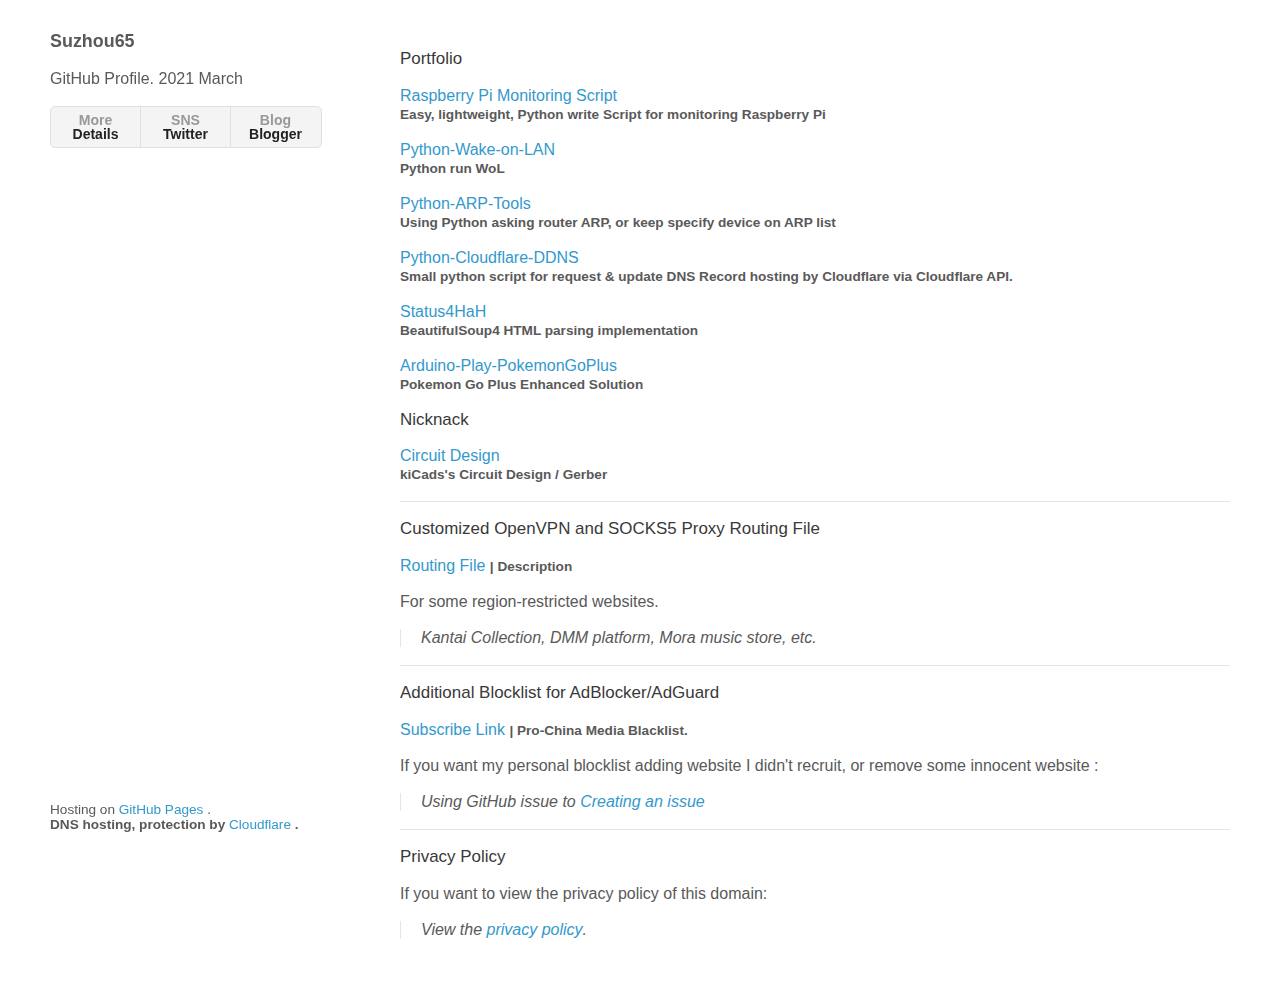
<file: index.html>
<!DOCTYPE html>
<html lang="en">
    <head>
        <!-- META -->
        <meta http-equiv="Content-Type" content="text/html" charset="utf-8"/>
        <meta name="viewport" content="width=device-width, initial-scale=1.0">
        <meta http-equiv="Cache-Control" content="max-age=86400"/>
        <!-- Style -->
        <link rel="stylesheet" href="/index.css">
        <!-- Favicon -->
        <link rel="icon" type="image/png" href="/favicon.png" sizes="256x256" />
        <link rel="mask-icon" type="image/svg" href="/favicon.svg" color="#000000" />
        <link rel="alternate icon" type="image/x-icon" href="/favicon.ico" sizes="256x256" />
        <link rel="apple-touch-icon" type="image/png" href="/apple-touch-icon.png" sizes="180x180" />
        <!-- Title -->
        <title>Suzhou65 on GitHub</title>
        <meta name="description" content="GitHub Profile. Personal GitHub Pages" />
        <!-- Open Graph -->
        <meta property="og:url" content="https://github.takahashi65.info/index.html" />
        <meta property="og:locale" content="zh_TW"/>
        <meta property="og:type" content="profile:Suzhou65"/>
        <meta property="og:title" content="Suzhou65 on GitHub"/>
        <meta property="og:description" content="GitHub Profile. Personal GitHub Pages"/>
        <meta property="og:image" content="https://github.takahashi65.info/favicon-og.png"/>
        <meta property="og:image:type" content="image/png"/>
        <meta property="og:image:width" content="320"/>
        <meta property="og:image:height" content="320"/>
    </head>
    <body>
        <div class="wrapper">
            <!--Main Frame start-->
            <header>
                <h1>Suzhou65</h1>
                <p>GitHub Profile. 2021 March</p>
                <ul>
                    <li><a href="https://github.com/Suzhou65?tab=repositories" target="_blank">More<strong>Details</strong></a></li>
                    <li><a href="https://twitter.com/Takahashi_65" target="_blank">SNS<strong>Twitter</strong></a></li>
                    <li><a href="https://blog.takahashi65.info/" target="_blank">Blog<strong>Blogger</strong></a></li>
                </ul>
            </header>
            <!--Section-->
            <section>
                <!--Calendar-->
                <!--Portfolio-->
                <br>
                <h2>Portfolio</h2>
                <p>
                    <a href="https://github.com/Suzhou65/RaspberryPi-Automatically-Report" target="_self">Raspberry Pi Monitoring Script</a>
                    <br>
                    <small>Easy, lightweight, Python write Script for monitoring Raspberry Pi</small>
                </p>
                <!--Break-->
                <p>
                    <a href="https://github.com/Suzhou65/Python-Wake-on-LAN" target="_self">Python-Wake-on-LAN</a>
                    <br>
                    <small>Python run WoL</small>
                </p>
                <!--Break-->
                <p>
                    <a href="https://github.com/Suzhou65/Python-ARP-Tools" target="_self">Python-ARP-Tools</a>
                    <br>
                    <small>Using Python asking router ARP, or keep specify device on ARP list</small>
                </p>
                <!--Break-->
                <p>
                    <a href="https://github.com/Suzhou65/Python-Cloudflare-DDNS" target="_self">Python-Cloudflare-DDNS</a>
                    <br>
                    <small>Small python script for request & update DNS Record hosting by Cloudflare via Cloudflare API.</small>
                </p>
                <!--Break-->
                <p>
                    <a href="https://github.com/Suzhou65/Status4HaH" target="_self">Status4HaH</a>
                    <br>
                    <small>BeautifulSoup4 HTML parsing implementation</small>
                </p>
                <!--Break-->
                <p>
                    <a href="https://github.com/Suzhou65/Arduino-Play-PokemonGoPlus" target="_self">Arduino-Play-PokemonGoPlus</a>
                    <br>
                    <small>Pokemon Go Plus Enhanced Solution</small>
                </p>
                <!--Section-->
                <h2>Nicknack</h2>
                <p>
                    <a href="https://github.takahashi65.info/lib_circuit/" target="_self">Circuit Design</a>
                    <br>
                    <small>kiCads's Circuit Design / Gerber</small>
                </p>
                <!--Section-->
                <hr>
                <h2>Customized OpenVPN and SOCKS5 Proxy Routing File</h2>
                <p>
                    <a href="https://github.takahashi65.info/lib_list/" target="_self">Routing File</a>
                    <small> | Description</small>
                </p>
                <p>For some region-restricted websites.</p>
                <blockquote>
                    <p>Kantai Collection, DMM platform, Mora music store, etc.</p>
                </blockquote>
                <!--Section-->
                <hr>
                <h2>Additional Blocklist for AdBlocker/AdGuard</h2>
                <p>
                    <a href="https://raw.githubusercontent.com/Suzhou65/Suzhou65.github.io/master/lib_list/blocklist.txt">Subscribe Link</a>
                    <small> | Pro-China Media Blacklist.</small>
                </p>
                <p>If you want my personal blocklist adding website I didn't recruit, or remove some innocent website :</p>
                <blockquote>
                    <p>
                        Using GitHub issue to <a href="https://github.com/Suzhou65/Suzhou65.github.io/issues" target="_self">Creating an issue</a>
                    </p>
                </blockquote>
                <!-- Privacy Policy -->
                <hr>
                <h2>Privacy Policy</h2>
                <p>If you want to view the privacy policy of this domain:</p>
                <blockquote>
                    <p>
                        View the <a href="https://takahashi65.info/policies.html" target="_self">privacy policy</a>.
                    </p>
                </blockquote>
                <!--Section End-->    
            </section>
            <!--Footer-->
            <footer>
                <p>Hosting on <a href="https://github.com/" target="_self">GitHub Pages</a> .<br>
                    <small>DNS hosting, protection by <a href="https://www.cloudflare.com/" target="_blank">Cloudflare</a> .</small></p>
            </footer>
        </div>
        <!--Main Frame end-->
    </body>
</html>
</file>
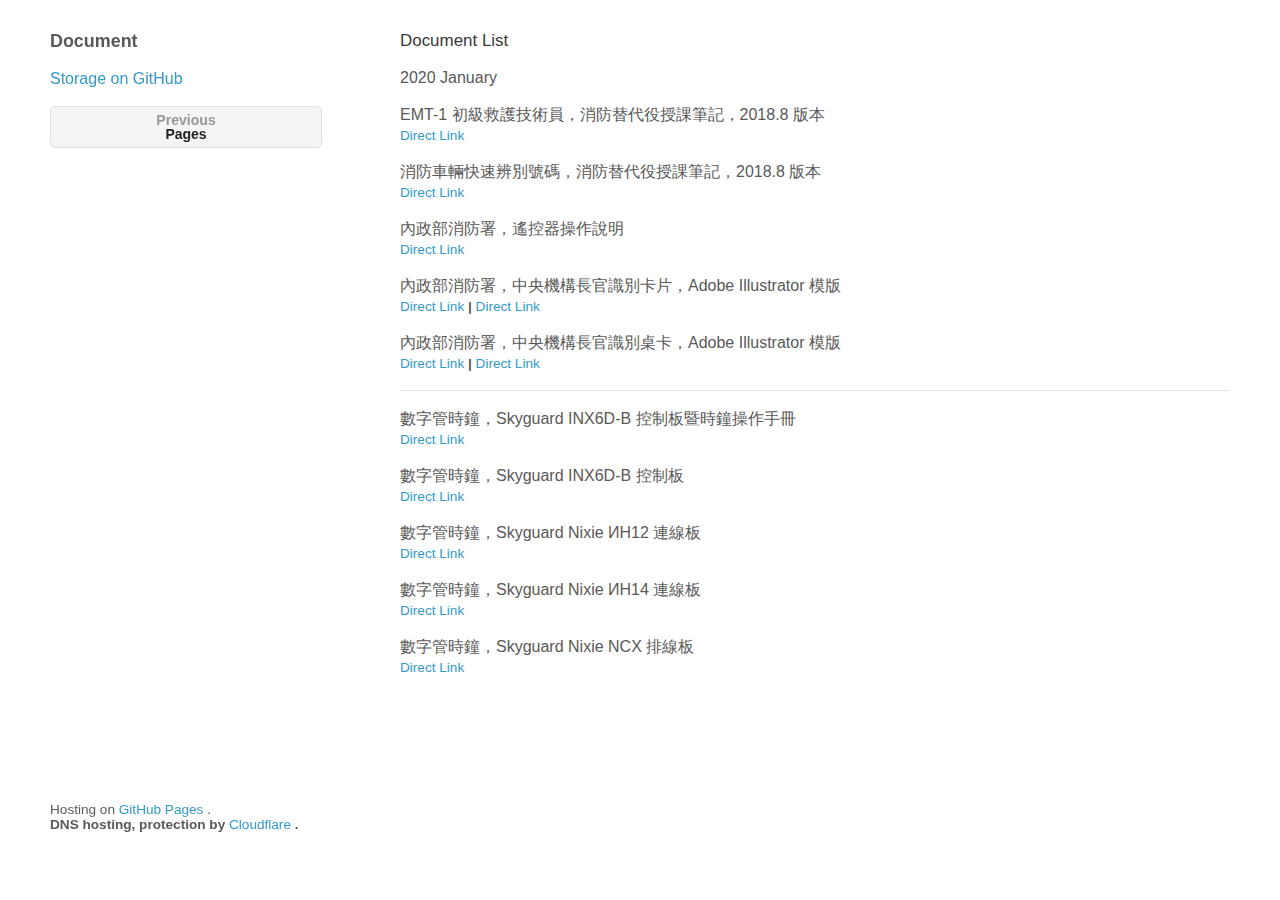
<file: lib_doc/index.html>
<!DOCTYPE html>
<html lang="zh_TW">
    <head>
        <!-- META -->
        <meta http-equiv="Content-Type" content="text/html" charset="utf-8"/>
        <meta name="viewport" content="width=device-width, initial-scale=1.0">
        <meta http-equiv="Cache-Control" content="max-age=86400"/>
        <link rel="stylesheet" href="/index.css">
        <!-- Favicon -->
        <link rel="icon" type="image/png" href="/favicon.png" sizes="256x256" />
        <link rel="mask-icon" type="image/svg" href="/favicon.svg" color="#000000" />
        <link rel="alternate icon" type="image/x-icon" href="/favicon.ico" sizes="256x256" />
        <link rel="apple-touch-icon" type="image/png" href="/apple-touch-icon.png" sizes="180x180" />
        <!-- Title -->
        <title>Suzhou65 on GitHub</title>
        <meta name="description" content="Document Storage" />
        <!-- Open Graph -->
        <meta property="og:url" content="https://github.takahashi65.info/lib_doc/index.html" />
        <meta property="og:locale" content="zh_TW" />
        <meta property="og:type" content="https://github.takahashi65.info/lib_doc/" />
        <meta property="og:title" content="Suzhou65 on GitHub" />
        <meta property="og:description" content="Document Storage"/>
        <meta property="og:image" content="https://github.takahashi65.info/favicon-og.png" />
        <meta property="og:image:type" content="image/png" />
        <meta property="og:image:width" content="320" />
        <meta property="og:image:height" content="320" />
    </head>
    <body>
        <div class="wrapper">
            <!--Main Frame start-->
            <header>
                <h1>Document</h1>
                <p><a href="https://github.com/Suzhou65/Suzhou65.github.io/tree/master/lib_doc" target="_self">Storage on GitHub</a></p>
                <ul>
                    <a href="javascript:history.back()">Previous<strong>Pages</strong></a>
                </ul>
            </header>
            <!--Section-->
            <section>
                <h2>Document List</h2>
                <p>2020 January</p>
                <!--Start-->
                <p>
                    EMT-1 初級救護技術員，消防替代役授課筆記，2018.8 版本<br>
                    <small>
                        <a href="https://github.takahashi65.info/lib_doc/note_emt_1_tn.pdf" target="_blank">Direct Link</a>
                    </small>
                </p>
                <!--NEXT-->
                <p>
                    消防車輛快速辨別號碼，消防替代役授課筆記，2018.8 版本<br>
                    <small>
                        <a href="https://github.takahashi65.info/lib_doc/note_fe_sn_identify.pdf" target="_blank">Direct Link</a>
                    </small>
                </p>
                <!--NEXT-->
                <p>
                    內政部消防署，遙控器操作說明<br>
                    <small>
                        <a href="https://github.takahashi65.info/lib_doc/nfa_remote_control.pdf" target="_blank">Direct Link</a>
                    </small>
                </p>
                <!--NEXT-->
                <p>
                    內政部消防署，中央機構長官識別卡片，Adobe Illustrator 模版<br>
                    <small>
                        <a href="https://github.takahashi65.info/lib_doc/nfa_contact_card_pocket.ait" target="_blank">Direct Link</a> | <a href="https://github.takahashi65.info/lib_doc/nfa_contact_card_pocket.ai" target="_blank">Direct Link</a>
                    </small>
                </p>
                <!--NEXT-->
                <p>
                    內政部消防署，中央機構長官識別桌卡，Adobe Illustrator 模版<br>
                    <small>
                        <a href="https://github.takahashi65.info/lib_doc/nfa_contact_card.ait" target="_blank">Direct Link</a> | <a href="https://github.takahashi65.info/lib_doc/nfa_contact_card.ai" target="_blank">Direct Link</a>
                    </small>
                </p>
                <!--NEXT-->
                <hr>
                <!--NEXT-->
                <p>
                    數字管時鐘，Skyguard INX6D-B 控制板暨時鐘操作手冊<br>
                    <small>
                        <a href="https://github.takahashi65.info/lib_doc/nix6d_operation_manual.pdf" target="_blank">Direct Link</a>
                    </small>
                </p>
                <!--NEXT-->
                <p>
                    數字管時鐘，Skyguard INX6D-B 控制板<br>
                    <small>
                        <a href="https://github.takahashi65.info/lib_doc/nix6d_cpu_board.pdf" target="_blank">Direct Link</a>
                    </small>
                </p>
                <!--NEXT-->
                <p>
                    數字管時鐘，Skyguard Nixie ИН12 連線板<br>
                    <small>
                        <a href="https://github.takahashi65.info/lib_doc/tube_board_in12.pdf" target="_blank">Direct Link</a>
                    </small>
                </p>
                <!--NEXT-->
                <p>
                    數字管時鐘，Skyguard Nixie ИН14 連線板<br>
                    <small>
                        <a href="https://github.takahashi65.info/lib_doc/tube_board_in14.pdf" target="_blank">Direct Link</a>
                    </small>
                </p>
                <!--NEXT-->
                <p>
                    數字管時鐘，Skyguard Nixie NCX 排線板<br>
                    <small>
                        <a href="https://github.takahashi65.info/lib_doc/tube_board_ncx.pdf" target="_blank">Direct Link</a>
                    </small>
                </p>
                <!--END-->
            </section>
            <footer>
                <p>Hosting on <a href="https://github.com/" target="_self">GitHub Pages</a> .<br>
                    <small>DNS hosting, protection by <a href="https://www.cloudflare.com/" target="_blank">Cloudflare</a> .</small></p>
            </footer>
        </div>
        <!--Main Frame end-->
    </body>
</html>
</file>
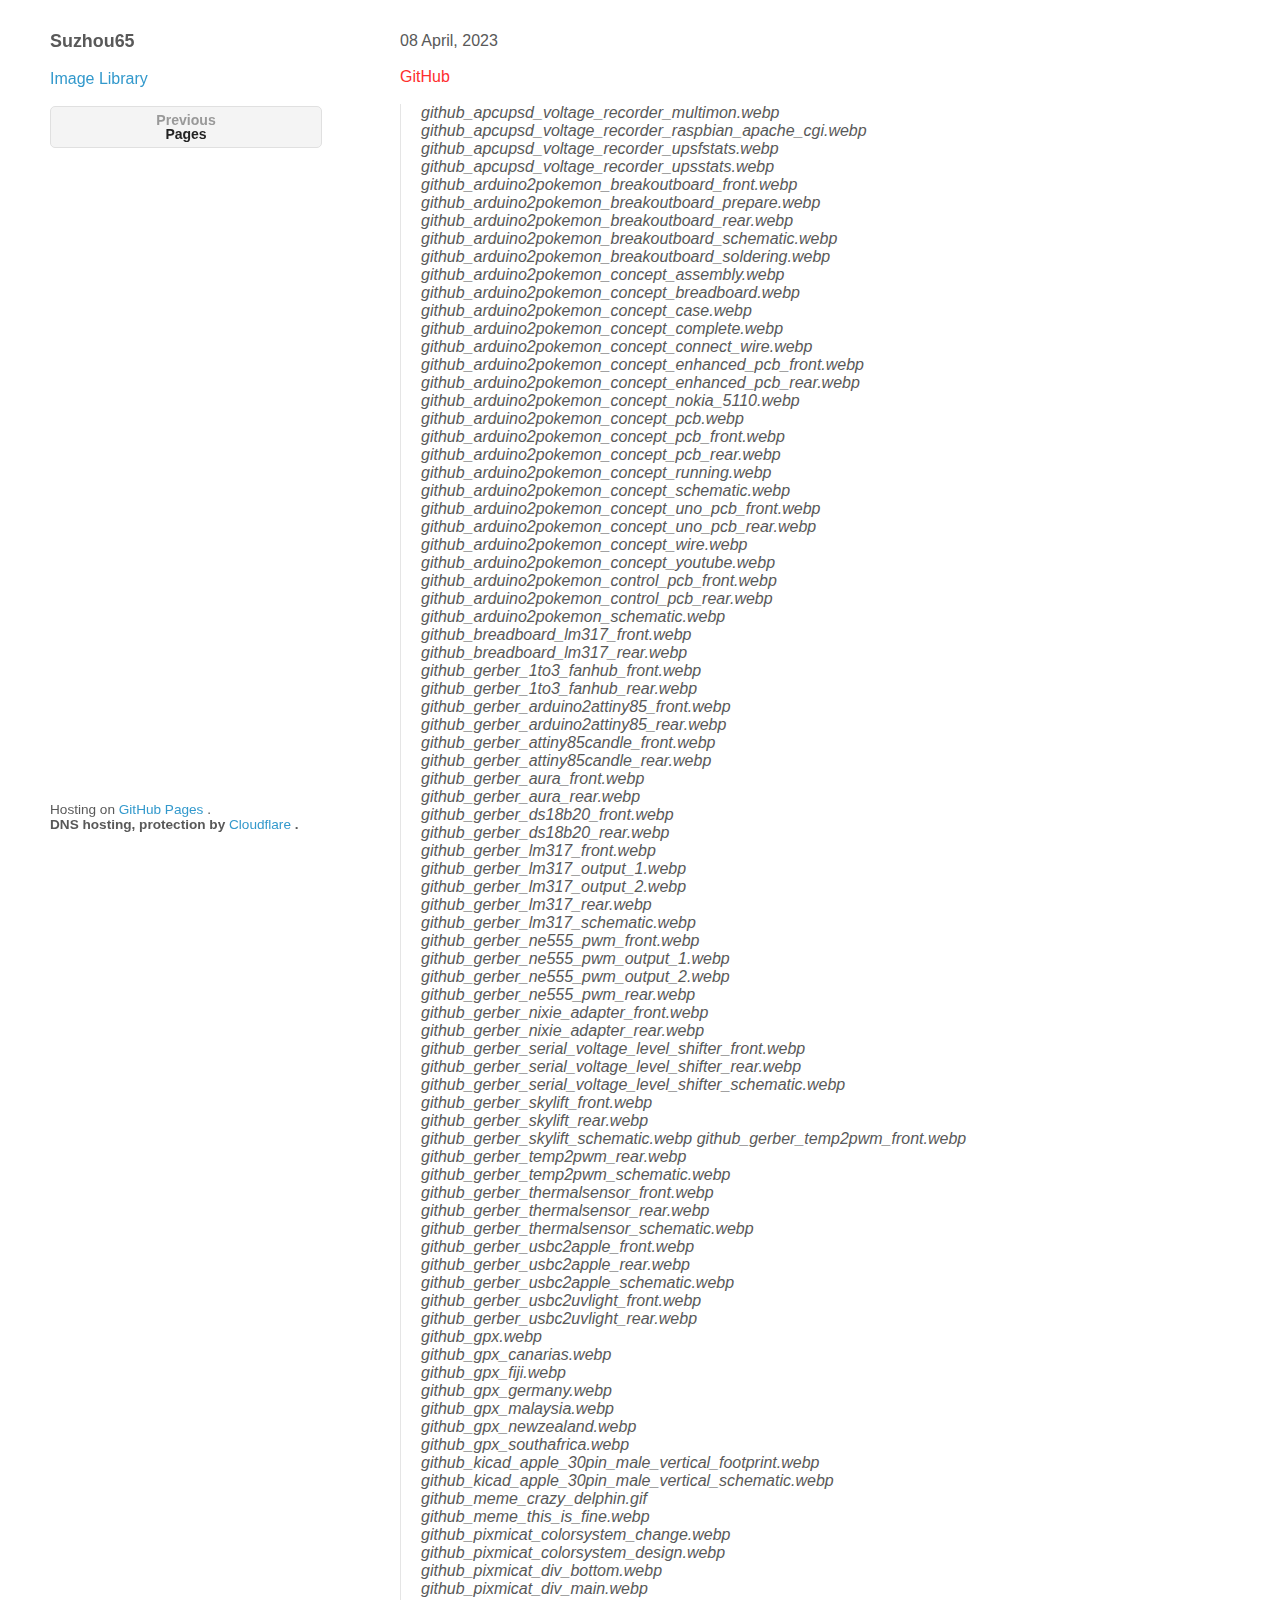
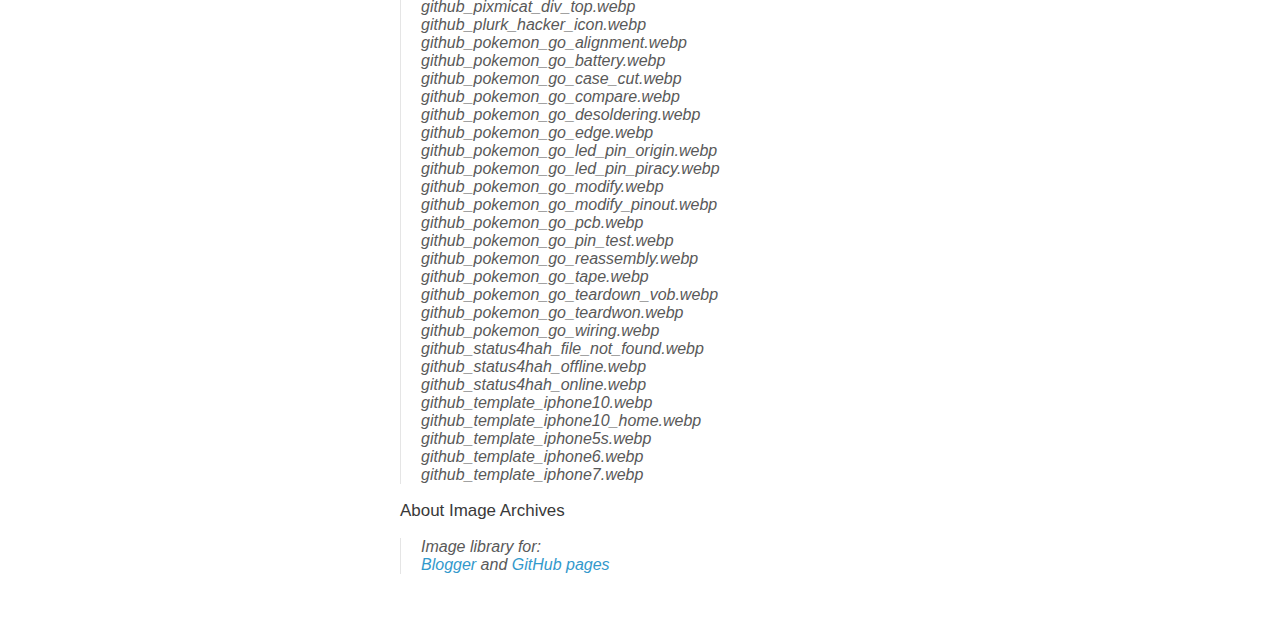
<file: lib_img/index.html>
<!DOCTYPE html>
<html lang="en">
    <head>
        <!-- META -->
        <meta http-equiv="Content-Type" content="text/html" charset="utf-8"/>
        <meta name="viewport" content="width=device-width, initial-scale=1.0">
        <meta http-equiv="Cache-Control" content="max-age=86400"/>
        <!-- Style -->
        <link rel="stylesheet" href="/index.css">
        <!-- Favicon -->
        <link rel="icon" type="image/png" href="/favicon.png" sizes="256x256" />
        <link rel="mask-icon" type="image/svg" href="/favicon.svg" color="#000000" />
        <link rel="alternate icon" type="image/x-icon" href="/favicon.ico" sizes="256x256" />
        <link rel="apple-touch-icon" type="image/png" href="/apple-touch-icon.png" sizes="180x180" />
        <!-- Title -->
        <title>Suzhou65 Image Library</title>
        <meta name="description" content="Image library for GitHub Pages, and Blogger" />
        <!-- Open Graph -->
        <meta property="og:url" content="https://github.takahashi65.info/index.html" />
        <meta property="og:locale" content="zh_TW" />
        <meta property="og:type" content="https://github.takahashi65.info/lib_img/" />
        <meta property="og:title" content="Suzhou65 Image Library" />
        <meta property="og:description" content="Image library for GitHub Pages, and Blogger"/>
        <meta property="og:image" content="https://github.takahashi65.info/favicon-og.png" />
        <meta property="og:image:type" content="image/png" />
        <meta property="og:image:width" content="320" />
        <meta property="og:image:height" content="320" />
    </head>
    <body>
        <div class="wrapper">
            <!--Main Frame start-->
            <header>
                <h1>Suzhou65</h1>
                <p><a href="https://github.com/Suzhou65/Suzhou65.github.io/tree/master/lib_img" target="_self">Image Library</a></p>
                <ul>
                    <a href="javascript:history.back()">Previous<strong>Pages</strong></a>
                </ul>
            </header>
            <!--Section-->
            <section>
                <p>08 April, 2023</p>
                <h3>GitHub</h3>
                <!--List  Start-->
                <blockquote>
                    <!-- 0 -->
                    github_apcupsd_voltage_recorder_multimon.webp<br>
                    github_apcupsd_voltage_recorder_raspbian_apache_cgi.webp<br>
                    github_apcupsd_voltage_recorder_upsfstats.webp<br>
                    github_apcupsd_voltage_recorder_upsstats.webp<br>
                    github_arduino2pokemon_breakoutboard_front.webp<br>
                    github_arduino2pokemon_breakoutboard_prepare.webp<br>
                    github_arduino2pokemon_breakoutboard_rear.webp<br>
                    github_arduino2pokemon_breakoutboard_schematic.webp<br>
                    github_arduino2pokemon_breakoutboard_soldering.webp<br>
                    github_arduino2pokemon_concept_assembly.webp<br>
                    <!-- 10 -->
                    github_arduino2pokemon_concept_breadboard.webp<br>
                    github_arduino2pokemon_concept_case.webp<br>
                    github_arduino2pokemon_concept_complete.webp<br>
                    github_arduino2pokemon_concept_connect_wire.webp<br>
                    github_arduino2pokemon_concept_enhanced_pcb_front.webp<br>
                    github_arduino2pokemon_concept_enhanced_pcb_rear.webp<br>
                    github_arduino2pokemon_concept_nokia_5110.webp<br>
                    github_arduino2pokemon_concept_pcb.webp<br>
                    github_arduino2pokemon_concept_pcb_front.webp<br>
                    github_arduino2pokemon_concept_pcb_rear.webp<br>
                    <!-- 20 -->
                    github_arduino2pokemon_concept_running.webp<br>
                    github_arduino2pokemon_concept_schematic.webp<br>
                    github_arduino2pokemon_concept_uno_pcb_front.webp<br>
                    github_arduino2pokemon_concept_uno_pcb_rear.webp<br>
                    github_arduino2pokemon_concept_wire.webp<br>
                    github_arduino2pokemon_concept_youtube.webp<br>
                    github_arduino2pokemon_control_pcb_front.webp<br>
                    github_arduino2pokemon_control_pcb_rear.webp<br>
                    github_arduino2pokemon_schematic.webp<br>
                    github_breadboard_lm317_front.webp<br>
                    <!-- 30 -->
                    github_breadboard_lm317_rear.webp<br>
                    github_gerber_1to3_fanhub_front.webp<br>
                    github_gerber_1to3_fanhub_rear.webp<br>
                    github_gerber_arduino2attiny85_front.webp<br>
                    github_gerber_arduino2attiny85_rear.webp<br>
                    github_gerber_attiny85candle_front.webp<br>
                    github_gerber_attiny85candle_rear.webp<br>
                    github_gerber_aura_front.webp<br>
                    github_gerber_aura_rear.webp<br>
                    github_gerber_ds18b20_front.webp<br>
                    <!-- 40 -->
                    github_gerber_ds18b20_rear.webp<br>
                    github_gerber_lm317_front.webp<br>
                    github_gerber_lm317_output_1.webp<br>
                    github_gerber_lm317_output_2.webp<br>
                    github_gerber_lm317_rear.webp<br>
                    github_gerber_lm317_schematic.webp<br>
                    github_gerber_ne555_pwm_front.webp<br>
                    github_gerber_ne555_pwm_output_1.webp<br>
                    github_gerber_ne555_pwm_output_2.webp<br>
                    github_gerber_ne555_pwm_rear.webp<br>
                    <!-- 50 -->
                    github_gerber_nixie_adapter_front.webp<br>
                    github_gerber_nixie_adapter_rear.webp<br>
                    github_gerber_serial_voltage_level_shifter_front.webp<br>
                    github_gerber_serial_voltage_level_shifter_rear.webp<br>
                    github_gerber_serial_voltage_level_shifter_schematic.webp<br>
                    github_gerber_skylift_front.webp<br>
                    github_gerber_skylift_rear.webp<br>
                    github_gerber_skylift_schematic.webp
                    github_gerber_temp2pwm_front.webp<br>
                    github_gerber_temp2pwm_rear.webp<br>
                    <!-- 60 -->
                    github_gerber_temp2pwm_schematic.webp<br>
                    github_gerber_thermalsensor_front.webp<br>
                    github_gerber_thermalsensor_rear.webp<br>
                    github_gerber_thermalsensor_schematic.webp<br>
                    github_gerber_usbc2apple_front.webp<br>
                    github_gerber_usbc2apple_rear.webp<br>
                    github_gerber_usbc2apple_schematic.webp<br>
                    github_gerber_usbc2uvlight_front.webp<br>
                    github_gerber_usbc2uvlight_rear.webp<br>
                    github_gpx.webp<br>
                    <!-- 70 -->
                    github_gpx_canarias.webp<br>
                    github_gpx_fiji.webp<br>
                    github_gpx_germany.webp<br>
                    github_gpx_malaysia.webp<br>
                    github_gpx_newzealand.webp<br>
                    github_gpx_southafrica.webp<br>
                    github_kicad_apple_30pin_male_vertical_footprint.webp<br>
                    github_kicad_apple_30pin_male_vertical_schematic.webp<br>
                    github_meme_crazy_delphin.gif<br>
                    github_meme_this_is_fine.webp<br>
                    <!-- 80 -->
                    github_pixmicat_colorsystem_change.webp<br>
                    github_pixmicat_colorsystem_design.webp<br>
                    github_pixmicat_div_bottom.webp<br>
                    github_pixmicat_div_main.webp<br>
                    github_pixmicat_div_top.webp<br>
                    github_plurk_hacker_icon.webp<br>
                    github_pokemon_go_alignment.webp<br>
                    github_pokemon_go_battery.webp<br>
                    github_pokemon_go_case_cut.webp<br>
                    github_pokemon_go_compare.webp<br>
                    <!-- 90 -->
                    github_pokemon_go_desoldering.webp<br>
                    github_pokemon_go_edge.webp<br>
                    github_pokemon_go_led_pin_origin.webp<br>
                    github_pokemon_go_led_pin_piracy.webp<br>
                    github_pokemon_go_modify.webp<br>
                    github_pokemon_go_modify_pinout.webp<br>
                    github_pokemon_go_pcb.webp<br>
                    github_pokemon_go_pin_test.webp<br>
                    github_pokemon_go_reassembly.webp<br>
                    github_pokemon_go_tape.webp<br>
                    <!-- 100 -->
                    github_pokemon_go_teardown_vob.webp<br>
                    github_pokemon_go_teardwon.webp<br>                    
                    github_pokemon_go_wiring.webp<br>
                    github_status4hah_file_not_found.webp<br>
                    github_status4hah_offline.webp<br>
                    github_status4hah_online.webp<br>
                    github_template_iphone10.webp<br>
                    github_template_iphone10_home.webp<br>
                    github_template_iphone5s.webp<br>
                    github_template_iphone6.webp<br>
                    <!-- 110 -->
                    github_template_iphone7.webp<br>
                </blockquote>
                <br>
                <h2>About Image Archives</h2>
                <blockquote>
                    Image library for:<br>
                    <a href="https://blog.takahashi65.info/" target="_self">Blogger</a> and <a href="https://github.takahashi65.info/" target="_self">GitHub pages</a>
                </blockquote>
            </section>
            <!--ENE-->
            <footer>
                <p>Hosting on <a href="https://github.com/" target="_self">GitHub Pages</a> .<br>
                    <small>DNS hosting, protection by <a href="https://www.cloudflare.com/" target="_blank">Cloudflare</a> .</small></p>
            </footer>
        </div>
        <!--Main Frame end-->
    </body>
</html>
</file>
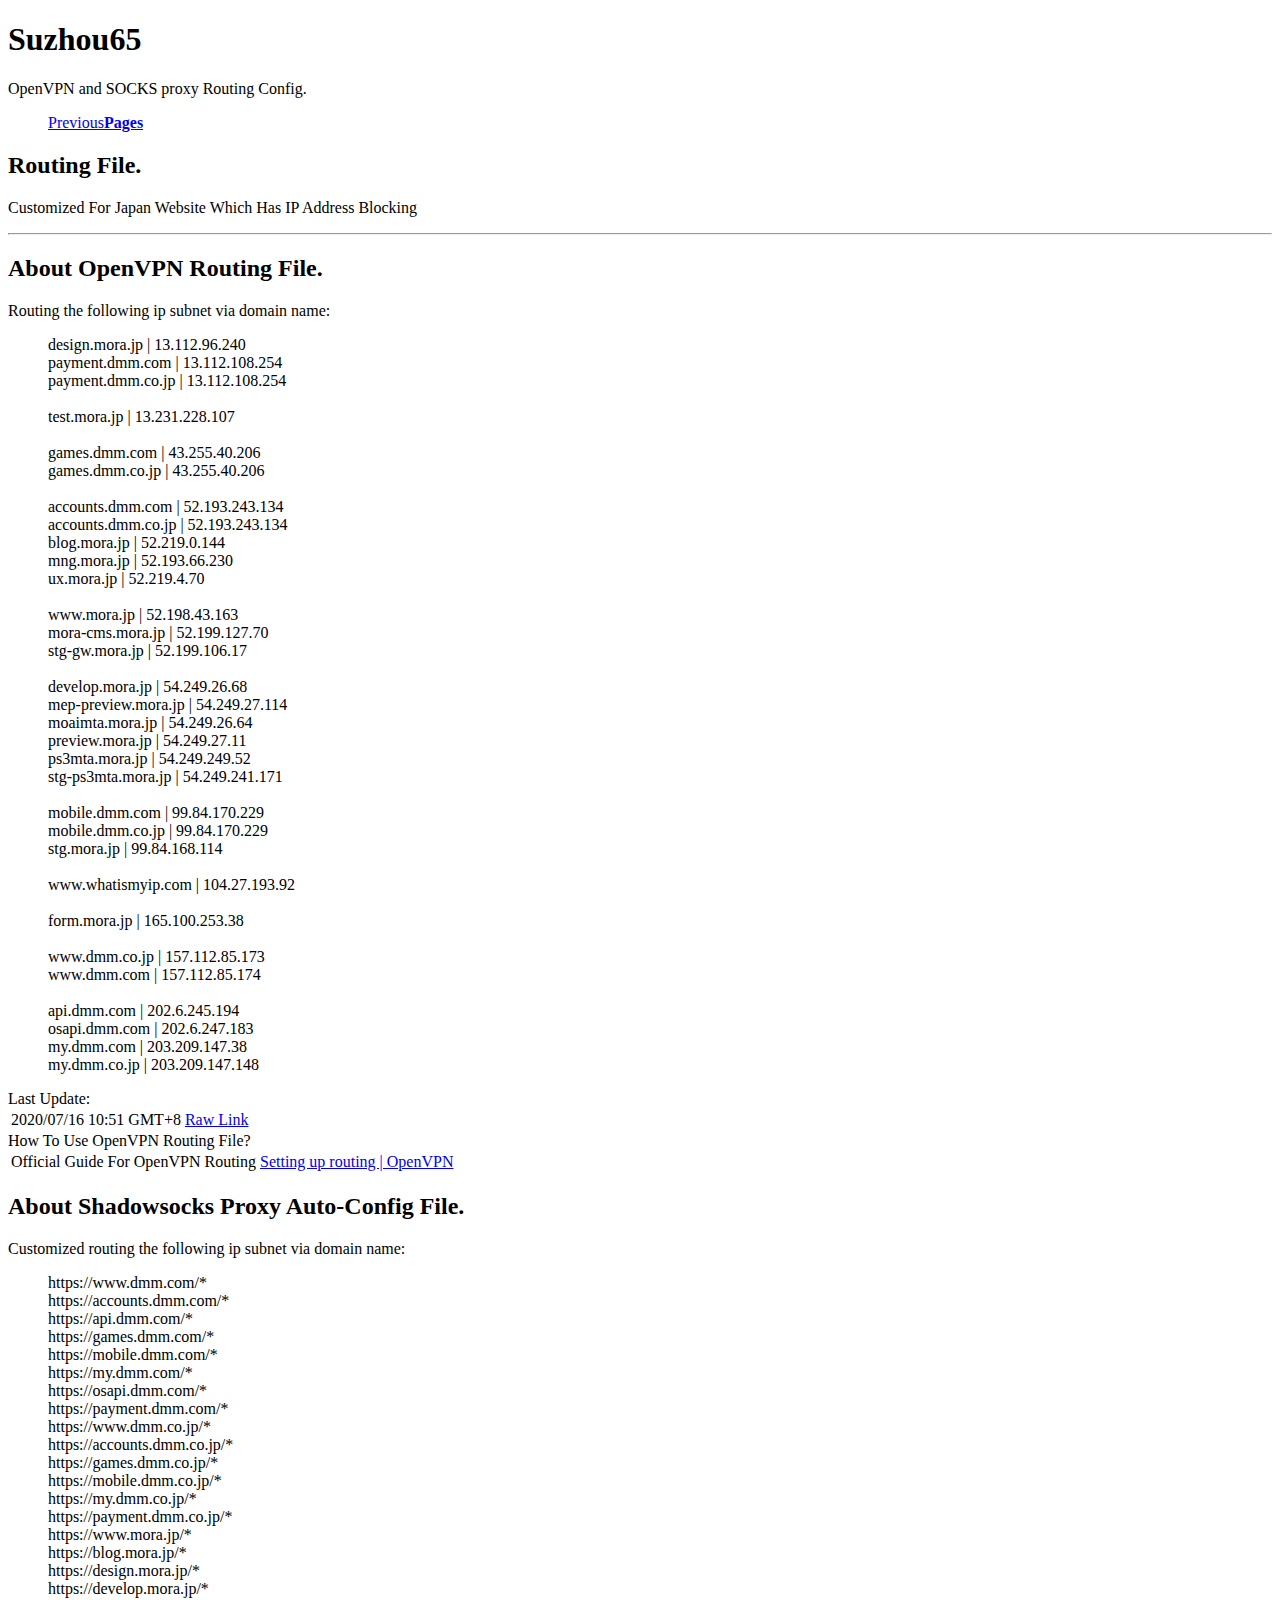
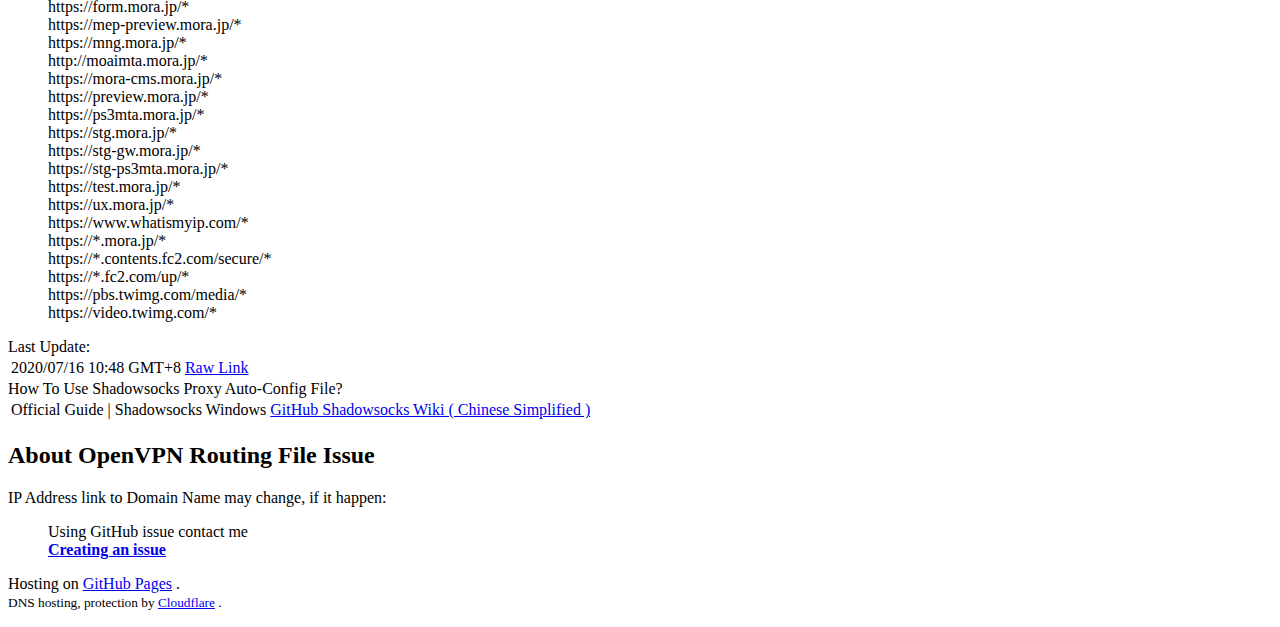
<file: lib_list/index.html>
<!DOCTYPE html>
<html>
    <head>
        <!-- META -->
        <meta http-equiv="Content-Type" content="text/html" charset="utf-8"/>
        <meta name="viewport" content="width=device-width, initial-scale=1.0">
        <meta http-equiv="Cache-Control" content="max-age=86400"/>
        <link rel="stylesheet" href="https://github.takahashi65.info/index.css">
        <!-- Favicon -->
        <link rel="icon" type="image/png" href="https://github.takahashi65.info/favicon.png" sizes="256x256" />
        <link rel="mask-icon" type="image/svg" href="https://github.takahashi65.info/favicon.svg" color="#000000" />
        <link rel="alternate icon" type="image/x-icon" href="https://github.takahashi65.info/favicon.ico" sizes="256x256" />
        <link rel="apple-touch-icon" type="image/png" href="https://github.takahashi65.info/apple-touch-icon.png" sizes="180x180" />
        <!-- Title -->
        <title>Suzhou65 on GitHub</title>
        <meta name="description" content="OpenVPN and SOCKS proxy Routing File" />
        <!-- Open Graph -->
        <meta property="og:url" content="https://github.takahashi65.info/lib_list/index.html" />
        <meta property="og:locale" content="zh_TW" />
        <meta property="og:type" content="https://github.takahashi65.info/lib_list/" />
        <meta property="og:title" content="Suzhou65 on GitHub" />
        <meta property="og:description" content="OpenVPN and SOCKS proxy Routing File"/>
        <meta property="og:image" content="https://github.takahashi65.info/favicon-og.png" />
        <meta property="og:image:type" content="image/png" />
        <meta property="og:image:width" content="320" />
        <meta property="og:image:height" content="320" />
    </head>
    <body>
        <div class="wrapper">
            <!--Main Frame start-->
            <header>
                <h1>Suzhou65</h1>
                <p>OpenVPN and SOCKS proxy Routing Config.</p>
                <ul>
                    <a href="javascript:history.back()">Previous<strong>Pages</strong></a>
                </ul>
            </header>
            <!--Section-->
            <section>
                <h2>Routing File.</h2>
                <p>Customized For Japan Website Which Has IP Address Blocking</p>
                <!--LIST-->
                <hr>
                <h2>About OpenVPN Routing File.</h2>
                <p>Routing the following ip subnet via domain name:</p>
                <!--OpenVPN-->
                <blockquote>
                    <p>
                    design.mora.jp | 13.112.96.240<br>
                    payment.dmm.com | 13.112.108.254<br>
                    payment.dmm.co.jp | 13.112.108.254<br>
                    <br>
                    test.mora.jp | 13.231.228.107<br>
                    <br>
                    games.dmm.com | 43.255.40.206<br>
                    games.dmm.co.jp | 43.255.40.206<br>
                    <br>
                    accounts.dmm.com | 52.193.243.134<br>
                    accounts.dmm.co.jp | 52.193.243.134<br>
                    blog.mora.jp | 52.219.0.144<br>
                    mng.mora.jp | 52.193.66.230<br>
                    ux.mora.jp | 52.219.4.70<br>
                    <br>
                    www.mora.jp | 52.198.43.163<br>
                    mora-cms.mora.jp | 52.199.127.70<br>
                    stg-gw.mora.jp | 52.199.106.17<br>
                    <br>
                    develop.mora.jp | 54.249.26.68<br>
                    mep-preview.mora.jp | 54.249.27.114<br>
                    moaimta.mora.jp | 54.249.26.64<br>
                    preview.mora.jp | 54.249.27.11<br>
                    ps3mta.mora.jp | 54.249.249.52<br>
                    stg-ps3mta.mora.jp | 54.249.241.171<br>
                    <br>
                    mobile.dmm.com | 99.84.170.229<br>
                    mobile.dmm.co.jp | 99.84.170.229<br>
                    stg.mora.jp | 99.84.168.114<br>
                    <br>
                    www.whatismyip.com | 104.27.193.92<br>
                    <br>
                    form.mora.jp | 165.100.253.38<br>
                    <br>
                    www.dmm.co.jp | 157.112.85.173<br>
                    www.dmm.com | 157.112.85.174<br>
                    <br>
                    api.dmm.com | 202.6.245.194<br>
                    osapi.dmm.com | 202.6.247.183<br>
                    my.dmm.com | 203.209.147.38<br>
                    my.dmm.co.jp | 203.209.147.148
                    </p>
                </blockquote>
                <!-- Update -->
                <table>
                    <tn>Last Update: </tn>
                    <td>2020/07/16 10:51 GMT+8</td>
                    <td><a href="https://raw.githubusercontent.com/Suzhou65/Suzhou65.github.io/master/lib_list/openvpn_route.txt" target="_blank">Raw Link</a></td>
                </table>
                <!-- Info -->
                <table>
                    <tn>How To Use OpenVPN Routing File?</tn>
                    <td>Official Guide For OpenVPN  Routing</td>
                    <td><a href="https://openvpn.net/community-resources/setting-up-routing/" target="_blank">Setting up routing | OpenVPN</a></td>
                </table>
                
                <!--LIST-->
                <h2>About Shadowsocks Proxy Auto-Config File.</h2>
                <p>Customized routing the following ip subnet via domain name:</p>
                <!--Shadowsocks-->
                <blockquote>
                    <p>
                    https://www.dmm.com/*<br>
                    https://accounts.dmm.com/*<br>
                    https://api.dmm.com/*<br>
                    https://games.dmm.com/*<br>
                    https://mobile.dmm.com/*<br>
                    https://my.dmm.com/*<br>
                    https://osapi.dmm.com/*<br>
                    https://payment.dmm.com/*<br>
                    https://www.dmm.co.jp/*<br>
                    https://accounts.dmm.co.jp/*<br>
                    https://games.dmm.co.jp/*<br>
                    https://mobile.dmm.co.jp/*<br>
                    https://my.dmm.co.jp/*<br>
                    https://payment.dmm.co.jp/*<br>
                    https://www.mora.jp/*<br>
                    https://blog.mora.jp/*<br>
                    https://design.mora.jp/*<br>
                    https://develop.mora.jp/*<br>
                    https://form.mora.jp/*<br>
                    https://mep-preview.mora.jp/*<br>
                    https://mng.mora.jp/*<br>
                    http://moaimta.mora.jp/*<br>
                    https://mora-cms.mora.jp/*<br>
                    https://preview.mora.jp/*<br>
                    https://ps3mta.mora.jp/*<br>
                    https://stg.mora.jp/*<br>
                    https://stg-gw.mora.jp/*<br>
                    https://stg-ps3mta.mora.jp/*<br>
                    https://test.mora.jp/*<br>
                    https://ux.mora.jp/*<br>
                    https://www.whatismyip.com/*<br>
                    https://*.mora.jp/*<br>
                    https://*.contents.fc2.com/secure/*<br>
                    https://*.fc2.com/up/*<br>
                    https://pbs.twimg.com/media/*<br>
                    https://video.twimg.com/*<br>
                    </p>
                </blockquote>
                <!-- Update -->
                <table>
                    <tn>Last Update: </tn>
                    <td>2020/07/16 10:48 GMT+8</td>
                    <td><a href="https://github.com/Suzhou65/Suzhou65.github.io/raw/master/lib_list/shadowsocks_pac.txt" target="_blank">Raw Link</a></td>
                </table>
                <!-- Info -->
                <table>
                    <tn>How To Use Shadowsocks Proxy Auto-Config File?</tn>
                    <td>Official Guide | Shadowsocks Windows</td>
                    <td><a href="https://github.com/shadowsocks/shadowsocks-windows/wiki/Shadowsocks-Windows-%E4%BD%BF%E7%94%A8%E8%AF%B4%E6%98%8E" target="_self">GitHub Shadowsocks Wiki ( Chinese Simplified )</a></td>
                </table>
                
                <!--LIST-->
                <h2>About OpenVPN Routing File Issue</h2>
                <p>IP Address link to Domain Name may change, if it happen:</p>
                <blockquote>
                    <p>Using GitHub issue contact me<br>
                        <strong><a href="https://github.com/Suzhou65/Suzhou65.github.io/issues" target="_self">Creating an issue</a></strong>
                    </p>
                </blockquote>
                <!--List End-->
            </section>
            <footer>
                <p>Hosting on <a href="https://github.com/" target="_self">GitHub Pages</a> .<br>
                    <small>DNS hosting, protection by <a href="https://www.cloudflare.com/" target="_blank">Cloudflare</a> .</small></p>
            </footer>
        </div>
        <!--Main Frame end-->
    </body>
</html>
</file>
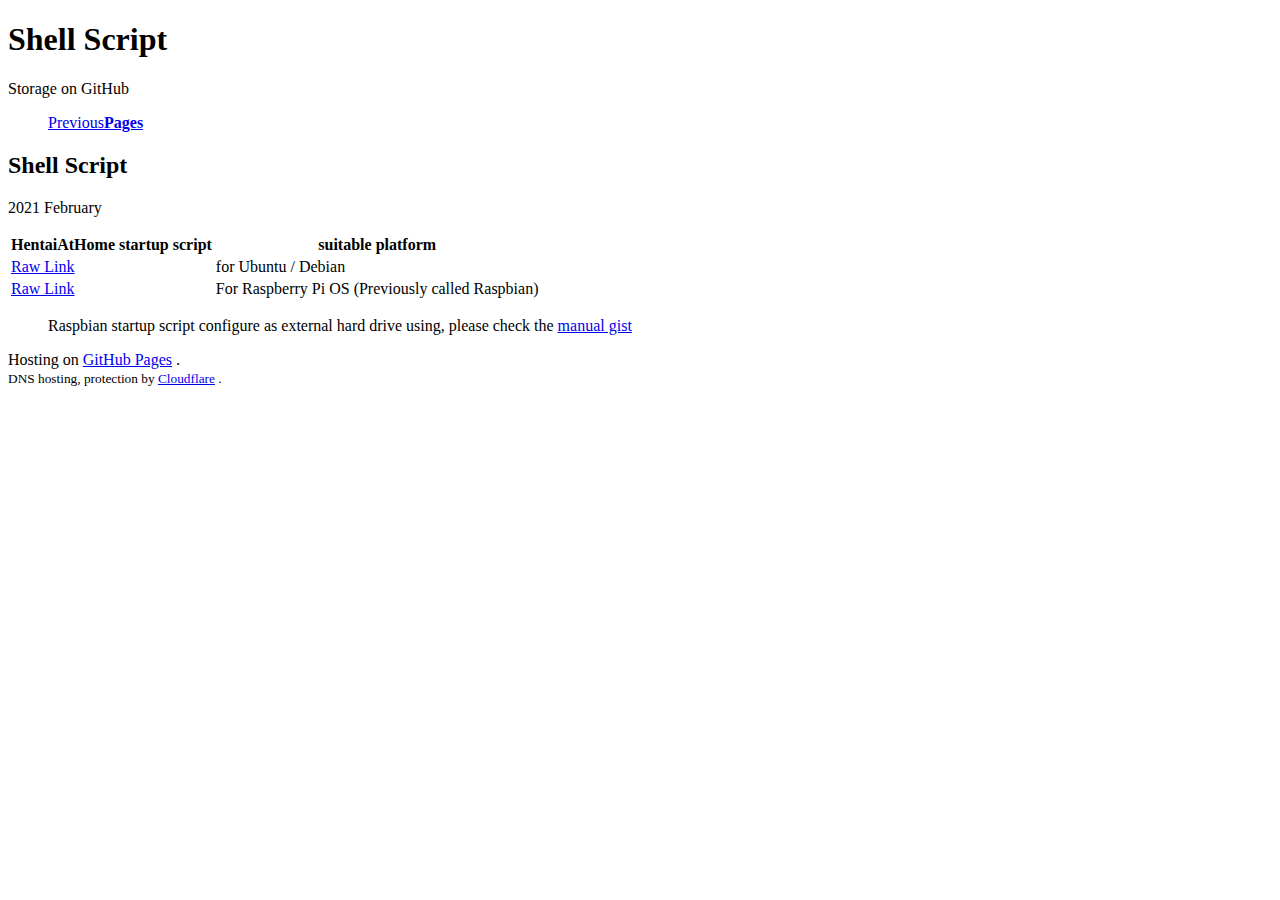
<file: lib_shell/index.html>
<!DOCTYPE html>
<html>
    <head>
        <!-- META -->
        <meta http-equiv="Content-Type" content="text/html" charset="utf-8"/>
        <meta name="viewport" content="width=device-width, initial-scale=1.0">
        <meta http-equiv="Cache-Control" content="max-age=86400"/>
        <link rel="stylesheet" href="https://github.takahashi65.info/index.css">
        <!-- Favicon -->
        <link rel="icon" type="image/png" href="https://github.takahashi65.info/favicon.png" sizes="256x256" />
        <link rel="mask-icon" type="image/svg" href="https://github.takahashi65.info/favicon.svg" color="#000000" />
        <link rel="alternate icon" type="image/x-icon" href="https://github.takahashi65.info/favicon.ico" sizes="256x256" />
        <link rel="apple-touch-icon" type="image/png" href="https://github.takahashi65.info/apple-touch-icon.png" sizes="180x180" />
        <!-- Title -->
        <title>Suzhou65 on GitHub</title>
        <meta name="description" content="Shell Script Storage" />
        <!-- Open Graph -->
        <meta property="og:url" content="https://github.takahashi65.info/lib_shell/index.html" />
        <meta property="og:locale" content="zh_TW" />
        <meta property="og:type" content="https://github.takahashi65.info/lib_shell/" />
        <meta property="og:title" content="Suzhou65 on GitHub" />
        <meta property="og:description" content="Shell Script Storage"/>
        <meta property="og:image" content="https://github.takahashi65.info/favicon-og.png" />
        <meta property="og:image:type" content="image/png" />
        <meta property="og:image:width" content="320" />
        <meta property="og:image:height" content="320" />
    </head>
    <body>
        <div class="wrapper">
            <!--Main Frame start-->
            <header>
                <h1>Shell Script</h1>
                <p>Storage on  GitHub</p>
                <ul>
                    <a href="javascript:history.back()">Previous<strong>Pages</strong></a>
                </ul>
            </header>
            <!--Section-->
            <section>
                <h2>Shell Script</h2>
                <p>2021 February</p>
                <!--LIST-->
                <table>
                    <!-- HEAD -->
                    <th>HentaiAtHome startup script</th>
                    <th>suitable platform</th>
                    <!-- C -->
                    <tr>
                        <td><a href="https://raw.githubusercontent.com/Suzhou65/Suzhou65.github.io/master/lib_shell/shell_hentai_at_home_vps.sh" target="_self">Raw Link</a></td>
                        <td>for Ubuntu / Debian</td>
                    </tr>
                    <!-- C -->
                    <tr>
                        <td><a href="https://raw.githubusercontent.com/Suzhou65/Suzhou65.github.io/master/lib_shell/shell_hentai_at_home_raspberry.sh" target="_self">Raw Link</a></td>
                        <td>For Raspberry Pi OS (Previously called Raspbian)</td>
                    </tr>
                </table>
                <!-- B -->
                <blockquote>
                    Raspbian startup script configure as external hard drive using, please check the <a href="https://gist.github.com/Suzhou65/a68c44f343953fc245f6d4438cdbab77" target="_self">manual gist</a>
                </blockquote>
            </section>
            <!--ENE-->
            <footer>
                <p>Hosting on <a href="https://github.com/" target="_self">GitHub Pages</a> .<br>
                    <small>DNS hosting, protection by <a href="https://www.cloudflare.com/" target="_blank">Cloudflare</a> .</small></p>
            </footer>
        </div>
        <!--Main Frame end-->
    </body>
</html>
</file>
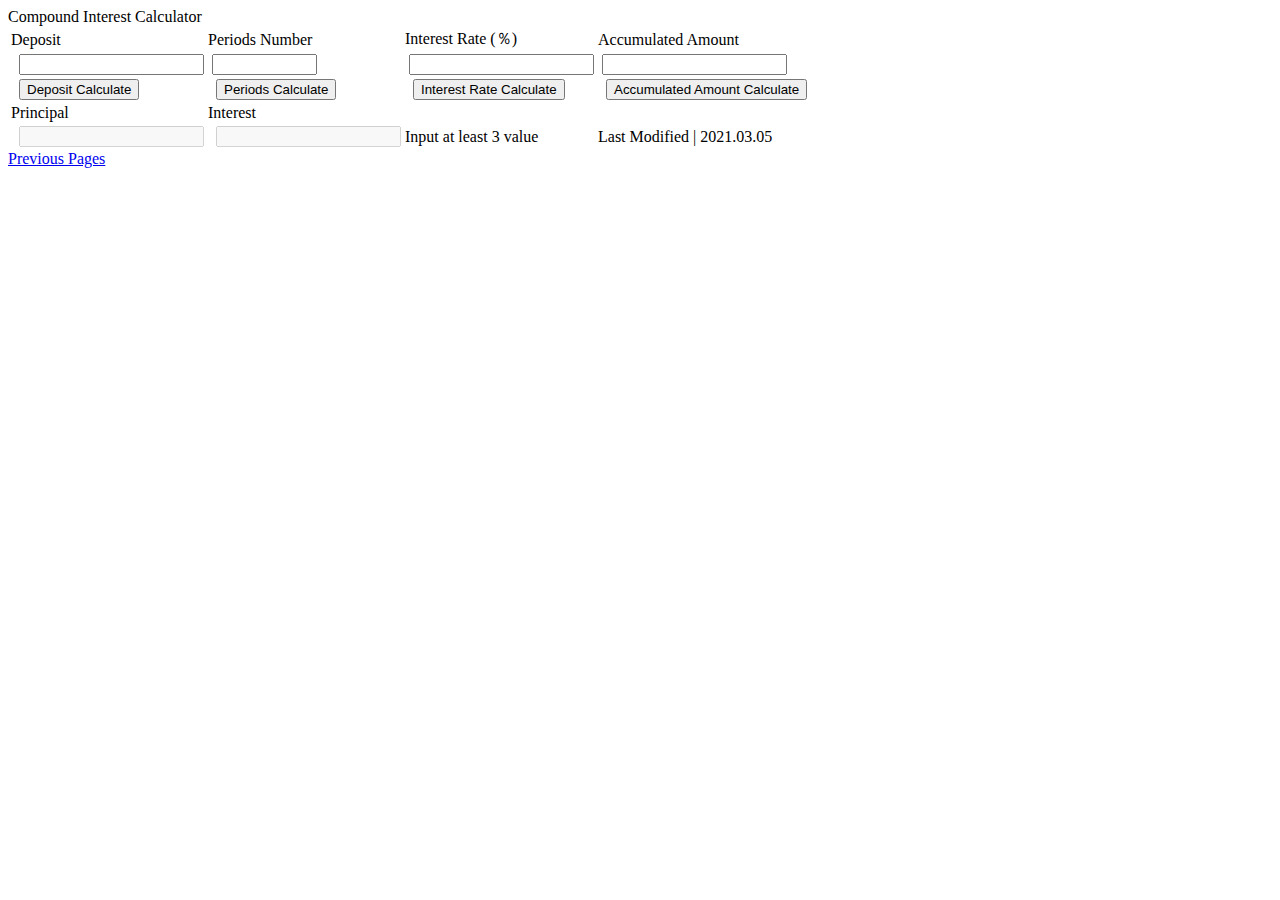
<file: page/interest.html>
<!DOCTYPE html>
<html lang="en">
    <head>
        <!-- META -->
        <meta http-equiv="Content-Type" content="text/html" charset="utf-8"/>
        <meta name="viewport" content="width=device-width, initial-scale=1.0">
		<meta http-equiv="Cache-Control" content="max-age=86400"/>
		<link rel="stylesheet" href="https://github.takahashi65.info/lib_css/interest.css">
        <!-- Favicon -->
        <link rel="icon" type="image/png" href="https://github.takahashi65.info/favicon.png" sizes="256x256" />
        <link rel="mask-icon" type="image/svg" href="https://github.takahashi65.info/favicon.svg" color="#000000" />
        <link rel="alternate icon" type="image/x-icon" href="https://github.takahashi65.info/favicon.ico" sizes="256x256" />
        <link rel="apple-touch-icon" type="image/png" href="https://github.takahashi65.info/apple-touch-icon.png" sizes="180x180" />
        <!-- Title -->
        <title>Interest Calculator</title>
        <!-- Script -->
        <script language="JavaScript" src="https://github.takahashi65.info/lib_js/interest_1.js"></script>
		<script language="JavaScript" src="https://github.takahashi65.info/lib_js/interest_2.js"></script>
		<script language="JavaScript" src="https://github.takahashi65.info/lib_js/interest_4.js"></script>
        <!-- Script -->
		<script language="JavaScript">
			var pd= 1;
			function sintpayy(m, r, x) {
				var y, p;
				p= r*0.01/pd;
				if(!p) y= x;
				else
				y= x* Math.pow(p+1,m);
				return y;
			}
			function sintpayx(m, r, y) {
				var x, p, q;
				p= r*0.01/pd;
				if(!p) x= y;
				else
				x= y/ Math.pow(p+1,m);
				return x;
			}
			function sintpaym(r, x, y) {
				var m, p;
				p= r*0.01/pd;
				if(!p) m= 0;
				else
				m= Math.log(y/x)/ Math.log(p+1);
				return m;
			}
			function sintpayr(m, x, y) {
				var r, r1, r2, rd, rerr, y2;
				rerr= 0.000001;
				rd= 100;
				for(r1=0;;r1-=rd) { y2= sintpayy(m, r1, x); if(y2<= y) break; }
				for(r2=r1+rd;;r2+=rd) { y2= sintpayy(m, r2, x); if(y2>= y) break; }
				for(;;) {
					r= (r1+r2)/2;
					y2= sintpayy(m, r, x);
					if(y2<y) r1= r; else r2= r;
					if(Math.abs(r2-r1)< rerr) break;
				}
				return r;
			}
			function fmv(n) {
				if(n== "fdyear") return 0;
				return jvsparseFloat(document.fmirate[n].value);
			}
			function calbase() {
				document.fmirate.fdtotalbase.value= Math.round(fmv("fdsave")*10)/10;
				document.fmirate.fdtotalinter.value= Math.round((fmv("fdtotal")-fmv("fdtotalbase"))*10)/10;
			}
			function calperiod() {
				var y, m;
				m= sintpaym(fmv("fdrate"), fmv("fdsave"), fmv("fdtotal"));
				m= Math.round(m*100)/100;
				
				//	if(m>=pd) y= Math.floor(m/pd), m%= pd, m= Math.round(m*100)/100;
				//	else
				//		y= 0;
				//	document.fmirate.fdyear.value= y;
				document.fmirate.fdmonth.value= m;
				calbase();
			}
			function calrate() {
				var r;
				r= sintpayr(fmv("fdyear")*pd+ fmv("fdmonth"), fmv("fdsave"), fmv("fdtotal"));
				r= Math.round(r*10000)/10000;
				document.fmirate.fdrate.value= r;
				calbase();
			}
			function calsave() {
				var x;
				x= sintpayx(fmv("fdyear")*pd+ fmv("fdmonth"), fmv("fdrate"), fmv("fdtotal"));
				x= Math.round(x*10)/10;
				document.fmirate.fdsave.value= x;
				calbase();
			}
			function caltotal() {
				var y;
				y= sintpayy(fmv("fdyear")*pd+ fmv("fdmonth"), fmv("fdrate"), fmv("fdsave"));
				y= Math.round(y*100/100);
				document.fmirate.fdtotal.value= y;
				calbase();
			}
			var icounter= new Image();
			function main() {
				rtit= jvsparseInt(docsubcookie("hr", "rtit"));
				keepcounter= rtit;
				if(!rtit) rtit= 1;
				docsubcookie("hr", "rtit", rtit);
				loadcounter();
			}
		</script>
	</head>
	<body>
		<form method="GET" name="fmirate">
			<!--Main Frame start-->
			<div class="banner">
				Compound Interest Calculator
			</div>
			<div class="calculator">
				<table class="calculator_structure">
					<tr>
						<!-- Row1 -->
						<td>Deposit</td>
						<td>Periods Number</td>
						<td>Interest Rate (％)</td>
						<td>Accumulated Amount</td>
					</tr>
					<tr>
						<!-- Row2 -->
						<td>&nbsp; <input type="text" name="fdsave"></td>
						<td>&nbsp;<input type="text" name="fdmonth" size="10"></td>
						<td>&nbsp;<input type="text" name="fdrate"></td>
						<td>&nbsp;<input type="text" name="fdtotal"></td>
					</tr>
					<tr>
						<!-- Row3 -->
						<td>&nbsp; <input type="submit" value="Deposit Calculate" name="btsave" onclick="calsave(); return false" autocomplete="off"></td>
						<td>&nbsp; <input type="submit" value="Periods Calculate" name="btperiod" onclick="calperiod(); return false" autocomplete="off"></td>
						<td>&nbsp; <input type="submit" value="Interest Rate Calculate" name="btrate" onclick="calrate(); return false" autocomplete="off"></td>
						<td>&nbsp; <input type="submit" value="Accumulated Amount Calculate" name="bttotal" onclick="caltotal(); return false" autocomplete="off"></td>
					</tr>
					<tr>
						<!-- Row4 -->
						<td>Principal</td>
						<td>Interest</td>
						<td></td>
						<td></td>
					</tr>
					<tr>
						<!-- Row5 -->
						<td>&nbsp; <input type="text" name="fdtotalbase" disabled></td>
						<td>&nbsp; <input type="text" name="fdtotalinter" disabled></td>
						<td>Input at least 3 value</td>
						<td>Last Modified | 2021.03.05</td>
					</tr>
				</table>
			</div>
			<!-- footer -->
			<div class="footer">
				<a href="javascript:history.back()">Previous Pages</a>
			</div>
		</form>
	</body>
</html>
</file>
<file: index.css>
/* Clean copy from https://github.com/orderedlist/minimal */
@media all{
    /* Main */
    body{background:#FFFFFF; color:#595959; font-family:sans-serif; font-size:16px; font-weight:400; margin-top:2rem;}
    /* Header */
    h1{font-size:1.12rem; font-weight:600;}
    h2{font-size:1.06rem; font-weight:500; color:#393939; font-family:"Futura",Helvetica;}
    h3{font-size:1rem; font-weight:500; color:#FE2E2E; font-family:"Futura",Helvetica;}
    h4{font-size:1.06rem; font-weight:500; color:#393939; font-family:"Futura",Helvetica;}
    h1, h2, h3, h4{margin:0 0 1.125rem; line-height:1.1;}
    /* Link */
    a{text-decoration:none; color:#3399CC; font-weight:500;}
    /* Font */
    small{font-size:0.85rem;font-weight:600;}
    a small{font-size:0.75rem; color:#777777; margin-top:-0.3em; display:block; font-weight:500;}
    strong{color:#222222; font-weight:600;}
    /* Image */
    img{max-width:100%; height:auto;}
    /* Frame Container */
    .wrapper{max-width:73.75rem; margin:0 auto;}
    /* Left Frame */
    header{width:16.875rem; float:left; position:fixed;}
    /* Left Header */
    header ul{list-style:none; width:16.875rem; height:2.5rem; padding:0; background:#F4F4F4; border-radius:0.313rem; border:0.063rem solid #E0E0E0;}
    header li{width:5.563rem; height:2.5rem; float:left; border-right:0.063rem solid #E0E0E0;}
    header ul a{height:2.125rem; padding-top:0.375rem; display:block; font-size:0.88rem; color:#999999; font-weight:600; line-height:1; text-align:center;}
    header ul li + li + li{width:5.563rem; border-right:none;}
    header ul a strong{font-size:0.875rem; color:#222222; font-weight:600;display:block;}
    /* Left Bottom */
    footer{width:16.875rem; float:left; position:fixed; bottom:3.125rem; font-size:0.85rem;}
    /* Right Frame */
    section{width:51.875rem; float:right; padding-bottom:3.125rem;}
    /* Table */
    table{width:100%; border-collapse:collapse;}
    /* Table Header */
    th{color:#444444;}
    /* Table Container*/
    th, td{text-align:left; padding:0.313rem 0.625rem; border-bottom:0.063rem solid #E5E5E5;}
    dt{color:#444444; font-weight:500;}
    /* Demarcation */
    hr{border:0; background:#E5E5E5; height:0.07rem; margin:0 0 1.125rem;}
    /* Typesetting */
    blockquote{font-style:italic; border-left:0.063rem solid #E5E5E5; margin:0; padding:0 0 0 1.25rem;}
    pre{padding:0.5rem 0.938rem; background:#F8F8F8; border-radius:0.313rem; border:0.063rem solid #E5E5E5; overflow-x:auto;}
    p, ul, ol, table, pre, dl{margin:0 0 1.125rem;}      
    /* Code Style */
    code, pre{font-family:monaco,Consolas,"Lucida Console",monospace; color:#333333; font-weight:500;}
    /* YouTube Embedded */
    .video-container{position:relative; padding-bottom:56.25%; padding-top:1.875rem; height:0; overflow:hidden;}
    /* YouTube Embedded iframe */
    .video-container iframe, .video-container object, .video-container embed {position:absolute; top:0; left:0; width:100%; height:100%;}
}
/*1280px*/
    @media print, screen and (min-width:1280px){
        header{padding-right:11.25rem;}}
/*1136px*/
    @media print, screen and (max-width:1136px){
        div.wrapper{width:auto; margin:0;}
        header, section, footer {float:none; position:static; width:auto;}
        header{padding-right:20rem;}
        section{border:0.063rem solid #E5E5E5; border-width:0.063rem 0; padding:1.25rem 0; margin:0 0 1.25rem;}
        header a small{display:inline;}
        header ul{position:absolute; right:3.125rem; top:3.25rem;}}
/*960px*/
    @media print, screen and (max-width:960px){
        body{word-wrap:break-word; font-size:1rem; line-height:1.2rem;}
        header{padding:0;}
        header ul, header p.view{position:static;}
        pre, code {word-wrap:normal;}
        .calendar{display:none;}
        h4 {display:none;}}
/*print*/
    @media print {
        body {padding:0.4in; font-size:12pt; color:#444444;}}
/*E20210223*/
</file>
